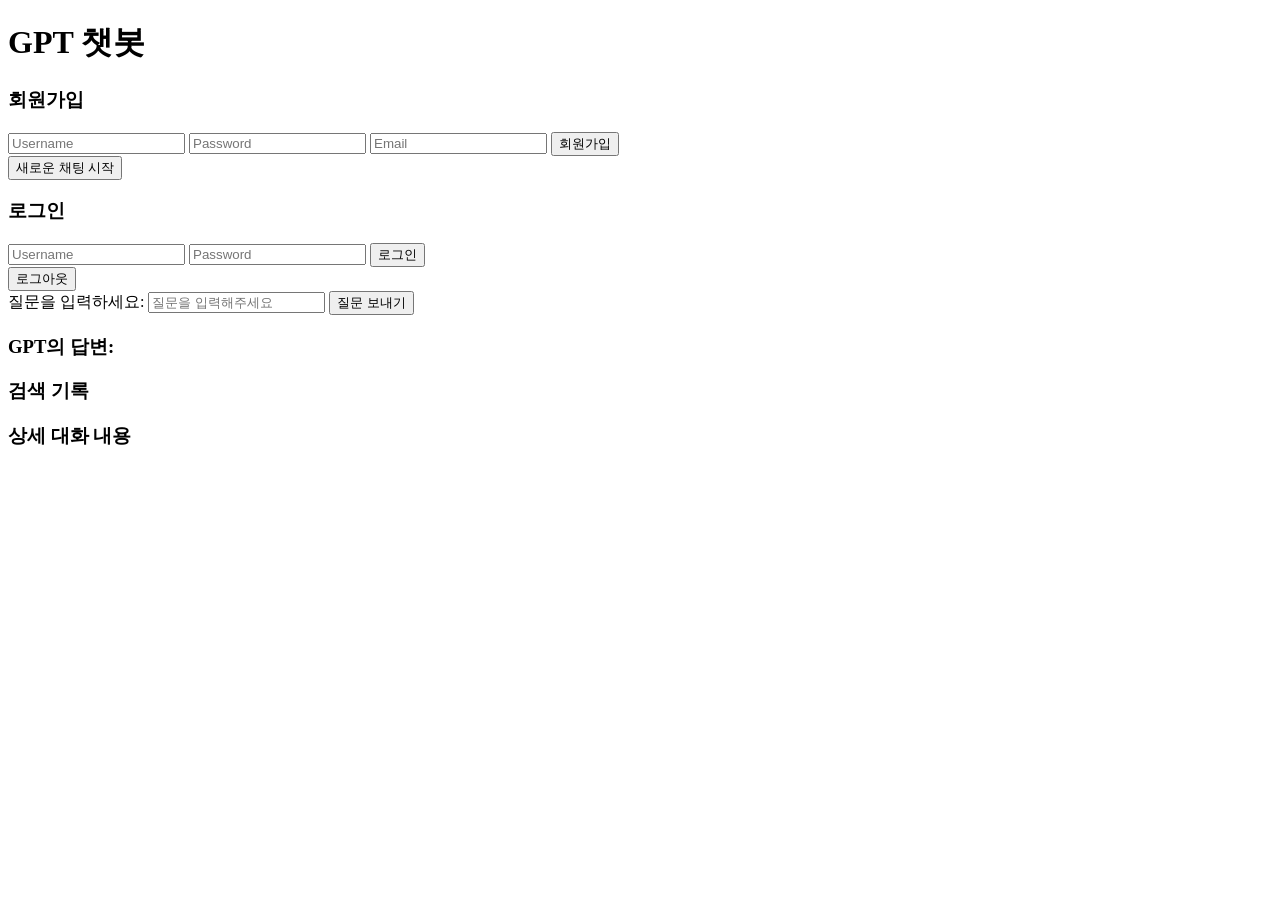
<file: templates/index.html>
<!DOCTYPE html>
<html lang="en">
<head>
    <meta charset="UTF-8">
    <meta name="viewport" content="width=device-width, initial-scale=1.0">
    <title>Chatbot</title>
</head>
<body>
    <h1>GPT 챗봇</h1>

    <!-- 회원가입 폼 -->
    <div>
        <h3>회원가입</h3>
        <input type="text" id="signup-username" placeholder="Username" />
        <input type="password" id="signup-password" placeholder="Password" />
        <input type="email" id="signup-email" placeholder="Email" />
        <button onclick="signup()">회원가입</button>
    </div>

    <!-- 새로운 채팅 시작 버튼 -->
    <button onclick="startNewChat()">새로운 채팅 시작</button>

    <!-- 로그인 폼 -->
    <div>
        <h3>로그인</h3>
        <input type="text" id="login-username" placeholder="Username" />
        <input type="password" id="login-password" placeholder="Password" />
        <button onclick="login()">로그인</button>
    </div>

    <!-- 로그아웃 버튼 -->
    <div>
        <button onclick="logout()">로그아웃</button>
    </div>

    <!-- 질문 및 응답 -->
    <div>
        <label for="question">질문을 입력하세요:</label>
        <input type="text" id="question" placeholder="질문을 입력해주세요" />
        <button onclick="askQuestion()">질문 보내기</button>
    </div>

    <h3>GPT의 답변:</h3>
    <div id="response"></div>

    <!-- 검색 기록 표시 영역 -->
    <h3>검색 기록</h3>
    <div id="history"></div>

    <!-- 대화 내용 표시 영역 -->
    <h3>상세 대화 내용</h3>
    <div id="conversation"></div>

    <script>
        let token = ""; // 로그인 후에 받을 JWT 토큰
        let selectedTitle = ""; // 선택된 제목
        let selectedHistoryId = null;
        // 회원가입 함수 
        async function signup() {
            const username = document.getElementById('signup-username').value;
            const password = document.getElementById('signup-password').value;
            const email = document.getElementById('signup-email').value;

            const response = await fetch('http://54.164.175.7:5000/signup', {
                method: 'POST',
                headers: {
                    'Content-Type': 'application/json',
                },
                body: JSON.stringify({ username, password, email }),
            });

            const data = await response.json();
            alert(data.message || data.error);
        }

        // 로그인 함수
        async function login() {
            const username = document.getElementById('login-username').value;
            const password = document.getElementById('login-password').value;

            const response = await fetch('http://54.164.175.7:5000/login', {
                method: 'POST',
                headers: {
                    'Content-Type': 'application/json',
                },
                body: JSON.stringify({ username, password }),
            });

            const data = await response.json();
            if (response.ok && data.access_token) {
                token = data.access_token;
                alert("로그인 성공");
                loadHistory(); // 로그인 후 기존 검색 기록 로드
            } else {
                alert(data.error || "로그인 실패");
            }
        }

        // 로그아웃 함수
        function logout() {
            token = "";
            alert("로그아웃 되었습니다.");
        }



        // 질문 보내기 함수
        async function askQuestion() {

          if (!selectedHistoryId) {
        alert("새로운 채팅을 시작하거나 기존 대화를 선택하세요.");
        return;
    }
            const userInput = document.getElementById('question').value;

            const response = await fetch('http://54.164.175.7:5000/chat', {
                method: 'POST',
                headers: {
                    'Content-Type': 'application/json',
                    'Authorization': `Bearer ${token}`,
                },
                body: JSON.stringify({
                    title: selectedTitle,
                    message: userInput
                }),
            });

            const data = await response.json();
            if (response.ok) {
                document.getElementById('response').innerText = data.response;
                loadHistory();  // 검색 기록 다시 로드
            } else {
                document.getElementById('response').innerText = 'Error: ' + data.error;
            }
        }

        // 검색 기록 불러오기 함수
        async function loadHistory() {
            const response = await fetch('http://54.164.175.7:5000/get_history', {
                method: 'GET',
                headers: {
                    'Authorization': `Bearer ${token}`,
                }
            });
            const history = await response.json();
            const historyDiv = document.getElementById('history');
            historyDiv.innerHTML = "";  // 초기화

            history.forEach(record => {
                const recordElement = document.createElement('div');
                recordElement.innerText = record.title; // 제목만 표시
                recordElement.onclick = () =>{
   selectedTitle = record.title;  // 제목 저장
    selectedHistoryId = record.id; // 기록 ID 저장
    alert("선택한 제목: " + record.title);
    alert("선택한 ID: " + record.id);
    loadConversation(record.id); // 상세 기록 불러오기
} // 제목 클릭 시 상세 기록 불러오기
                historyDiv.appendChild(recordElement);
            });
        }

         // 새로운 채팅 시작 함수
async function startNewChat() {
    const response = await fetch('http://54.164.175.7:5000/new_chat', {
        method: 'POST',
        headers: {
            'Content-Type': 'application/json',
            'Authorization': `Bearer ${token}`,
        },
	body: JSON.stringify({})
    });

    const data = await response.json();
    if (response.ok) {
       selectedTitle = ""; // 선택된 제목 초기화
        selectedHistoryId = null; // 기록 ID 초기화
        document.getElementById('response').innerText = ""; // GPT 답변 영역 초기화
        document.getElementById('question').value = ""; // 입력된 질문 초기화
        alert("새로운 채팅이 시작되었습니다.");
        loadHistory(); // 새 검색 기록 로드

    } else {
        alert(data.error || "채팅 시작 실패");
    }
}




        // 상세 대화 불러오기 함수
        async function loadConversation(historyId) {
            const response = await fetch(`http://54.164.175.7:5000/get_conversation/${historyId}`, {
                method: 'GET',
                headers: { 'Authorization': `Bearer ${token}` },
            });
            const conversationData = await response.json();
            const conversationDiv = document.getElementById('conversation');
            conversationDiv.innerHTML = `<p><strong>질문:</strong> ${conversationData.query}</p><p><strong>답변:</strong> ${conversationData.response}</p>`;
        }

        // 페이지 로드 시 검색 기록 불러오기
        window.onload = function() {
            if (token) loadHistory();
        };
    </script>
</body>
</html>
</file>
